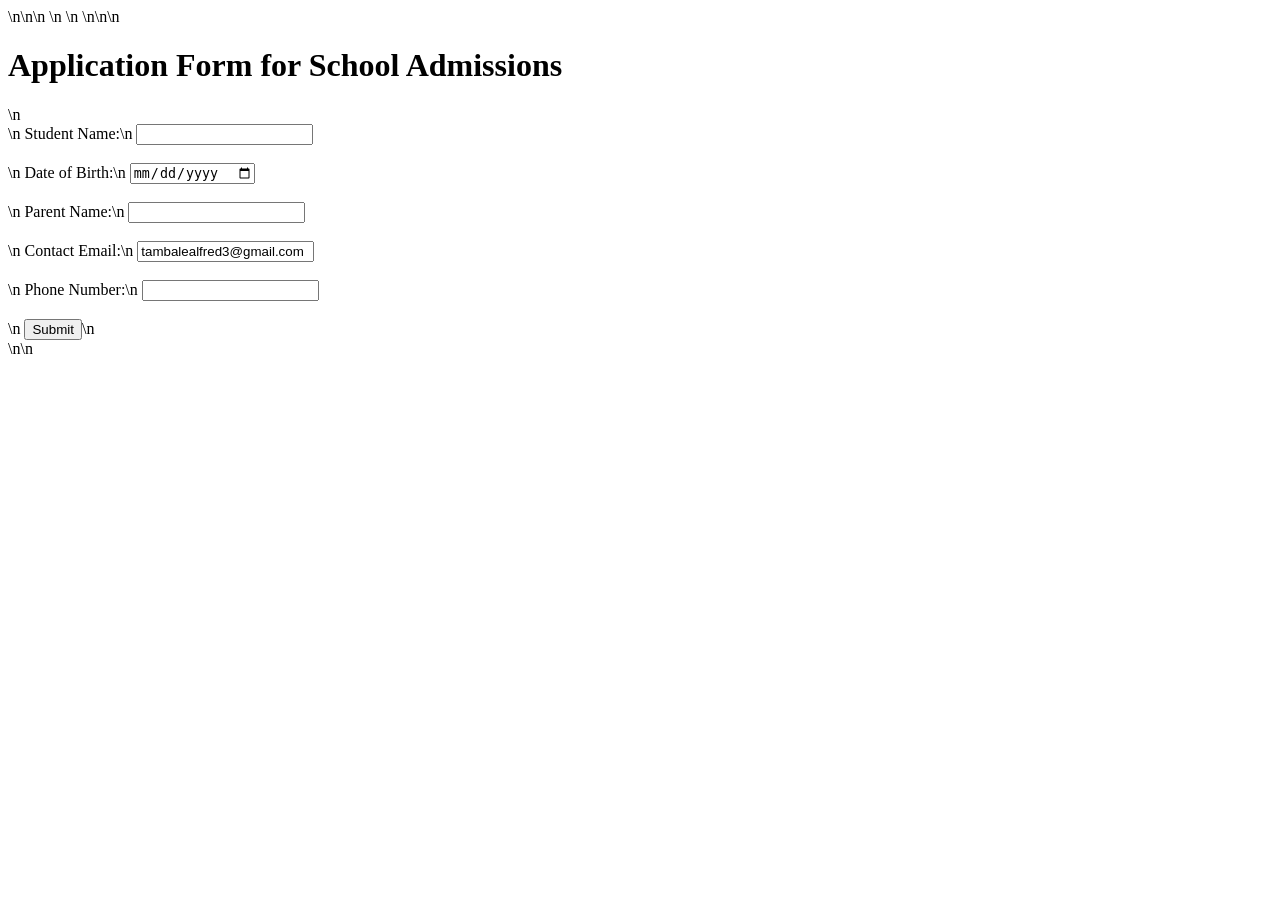
<file: admissions.html>
<!DOCTYPE html>\n<html lang="en">\n<head>\n    <meta charset="UTF-8">\n    <meta name="viewport" content="width=device-width, initial-scale=1.0">\n    <title>School Admissions</title>\n</head>\n<body>\n    <h1>Application Form for School Admissions</h1>\n    <form action="#" method="POST">\n        <label for="student-name">Student Name:</label>\n        <input type="text" id="student-name" name="student-name" required><br><br>\n        <label for="dob">Date of Birth:</label>\n        <input type="date" id="dob" name="dob" required><br><br>\n        <label for="parent-name">Parent Name:</label>\n        <input type="text" id="parent-name" name="parent-name" required><br><br>\n        <label for="email">Contact Email:</label>\n        <input type="email" id="email" name="email" value="tambalealfred3@gmail.com" required><br><br>\n        <label for="phone">Phone Number:</label>\n        <input type="tel" id="phone" name="phone" required><br><br>\n        <input type="submit" value="Submit">\n    </form>\n</body>\n</html>
</file>
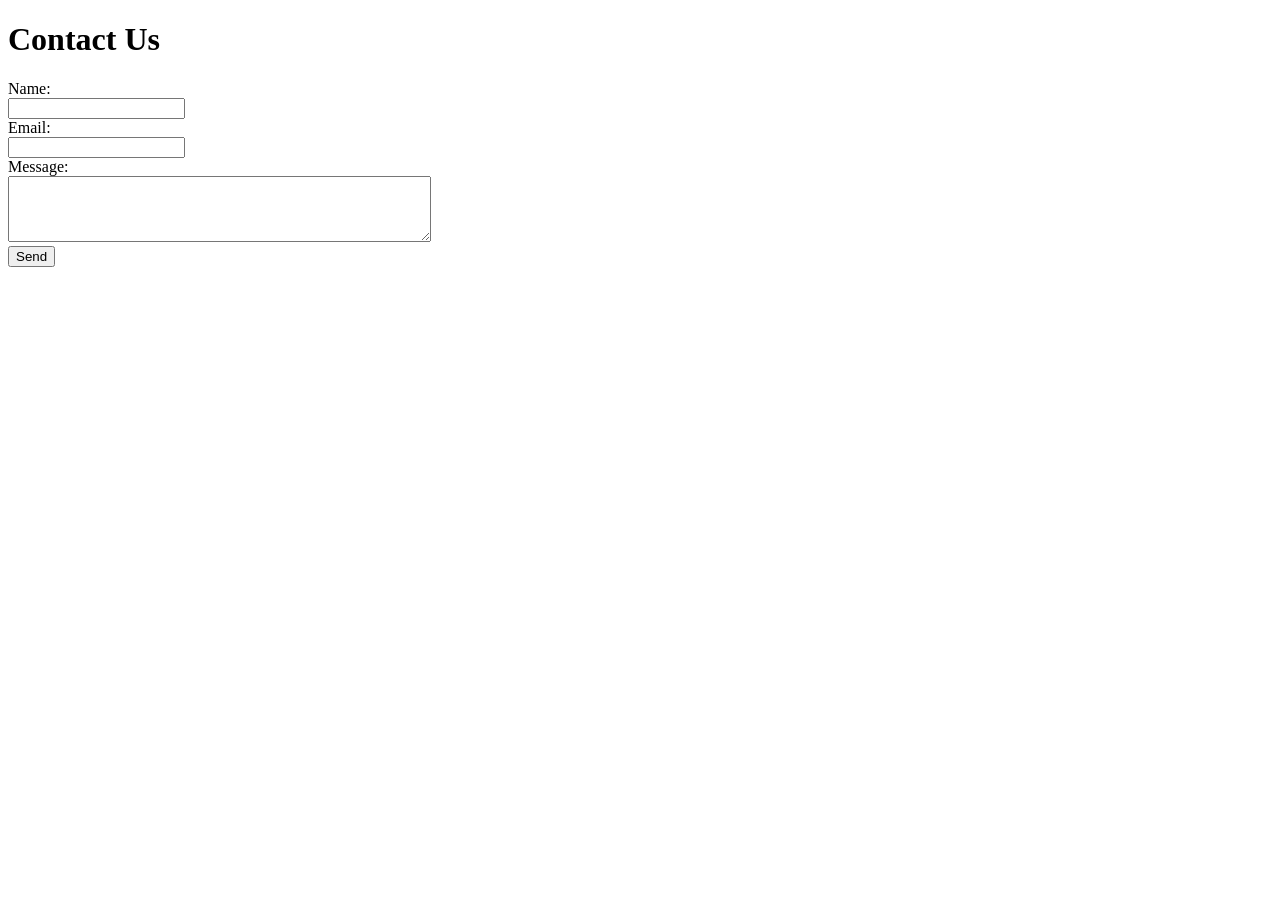
<file: contact.html>
<!DOCTYPE html>
<html lang="en">
<head>
    <meta charset="UTF-8">
    <meta name="viewport" content="width=device-width, initial-scale=1.0">
    <title>Contact Form</title>
</head>
<body>
    <h1>Contact Us</h1>
    <form action="mailto:tambalealfred3@gmail.com" method="post" enctype="text/plain">
        <label for="name">Name:</label><br>
        <input type="text" id="name" name="name"><br>
        <label for="email">Email:</label><br>
        <input type="text" id="email" name="email"><br>
        <label for="message">Message:</label><br>
        <textarea id="message" name="message" rows="4" cols="50"></textarea><br>
        <input type="submit" value="Send">
    </form>
</body>
</html>
</file>
